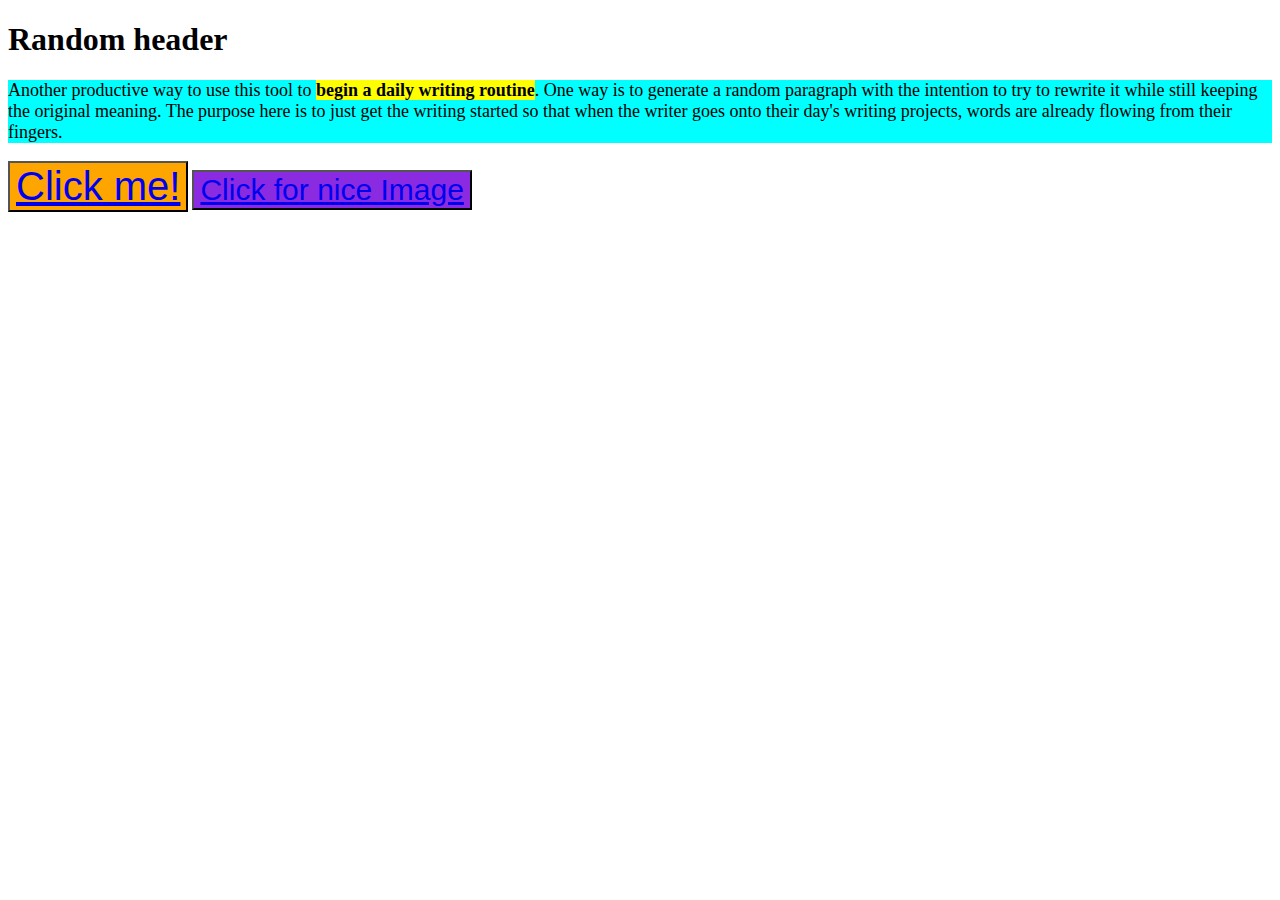
<file: index.html>
<!DOCTYPE html>
<html lang="en">
    <head>
        <meta charset="UTF-8">
        <title>HTML and CSS practice</title>
        <link rel="stylesheet" href="style/style.css">
    </head>

    <body>

        <h1>Random header</h1>

        <p class="par_one"> Another productive way to use this tool to <span class="highlight">begin a daily writing routine</span>. One way is to generate a random paragraph with the intention to try to rewrite it while still keeping the original meaning. The purpose here is to just get the writing started so that when the writer goes onto their day's writing projects, words are already flowing from their fingers.</p>

        <button class="button_one"><a href="pages/about.html">Click me!</a></button>
       
        <button id="button_page_two"><a href="pages/page_two.html">Click for nice Image</a></button>
    </body>
</html>
</file>
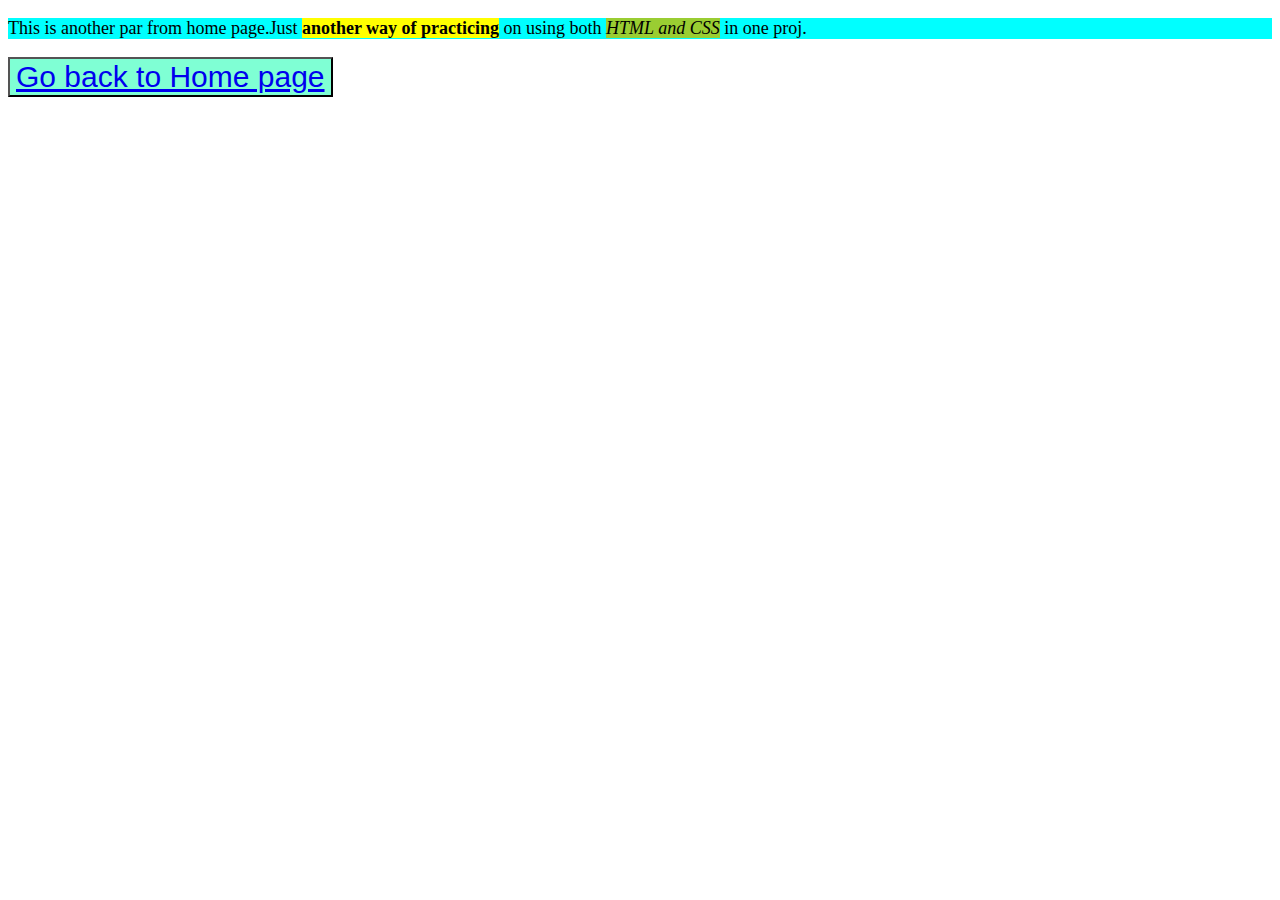
<file: pages/about.html>
<!DOCTYPE html>
<html lang="en">
    <head>
        <meta charset="UTF-8">
        <title>About page</title>
        <link rel="stylesheet" href="../style/style.css">
    </head>

    <body>
        <p class="par_one">This is another par from home page.Just <span class="highlight">another way of practicing</span> on using both <span class="highlight_two">HTML and CSS</span> in one proj.</p>
        <button class="button_two"><a href="../index.html">Go back to Home page</a></button>
    </body>
</html>
</file>
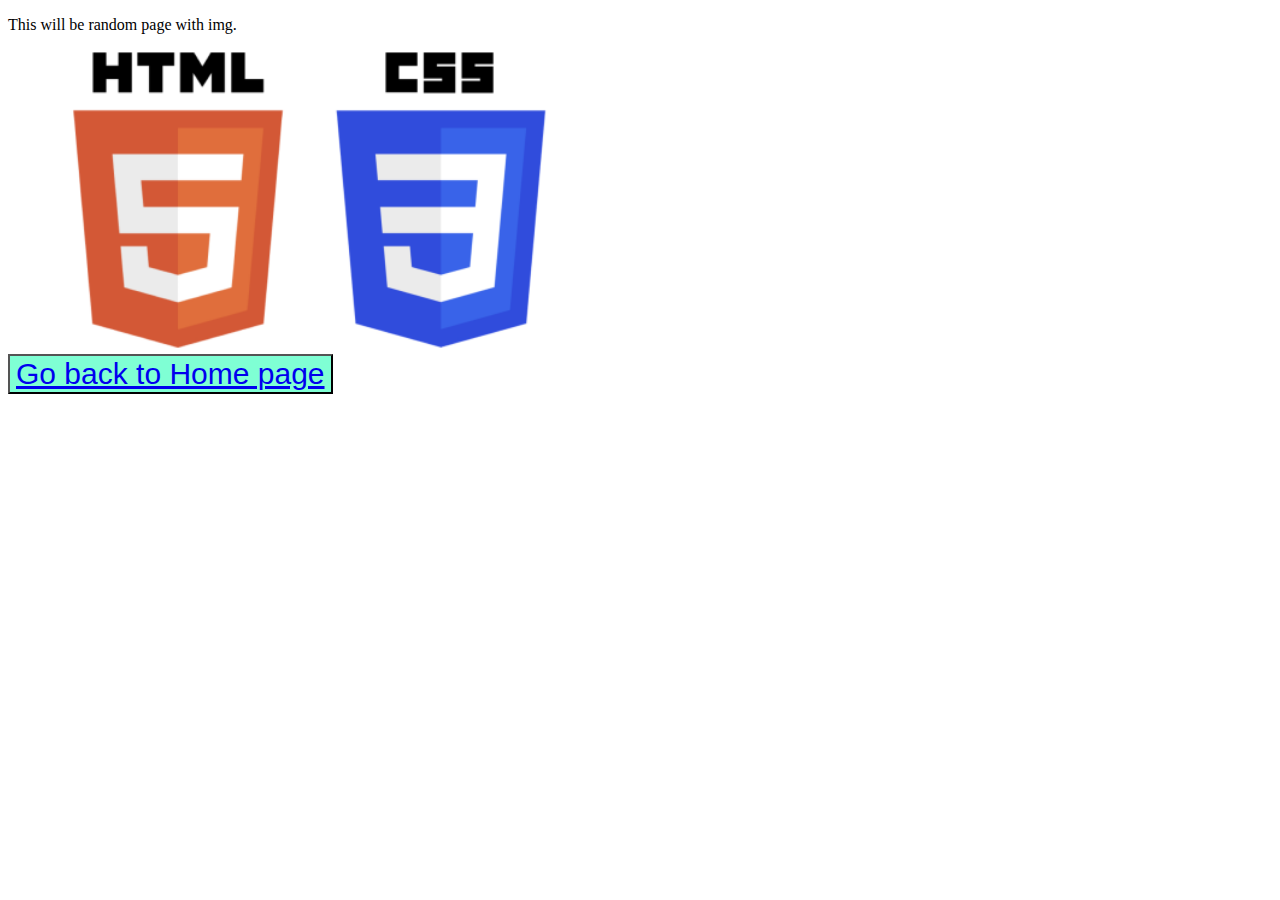
<file: pages/page_two.html>
<!DOCTYPE html>
<html lang="en">
    <head>
        <meta charset="UTF-8">
        <link rel="stylesheet" href="../style/style.css">
        <title>Page two with img</title>
        
    </head>

    <body>
        <p>This will be random page with img.</p>
        
        <img src="../img/pic.webp" width="600px"; height="auto;">

        <div></div>

        <button class="button_two"><a href="../index.html">Go back to Home page</a></button>
    </body>

</html>
</file>
<file: style/style.css>
.par_one {
    background-color: aqua;
    font-size: 18px;
    
}

.highlight {
    background-color:yellow;
    font-weight: bold;
}

.highlight_two {
    background-color: yellowgreen;
    font-style: italic;
}

.button_one {
    background-color: orange;
    font-weight: black;
    font-size: 40px;

}

.button_two {
    background-color:aquamarine;
    font-size: 30px;
}

#button_page_two {
    background-color:blueviolet;
    font-size: 30px;
    
}
</file>
